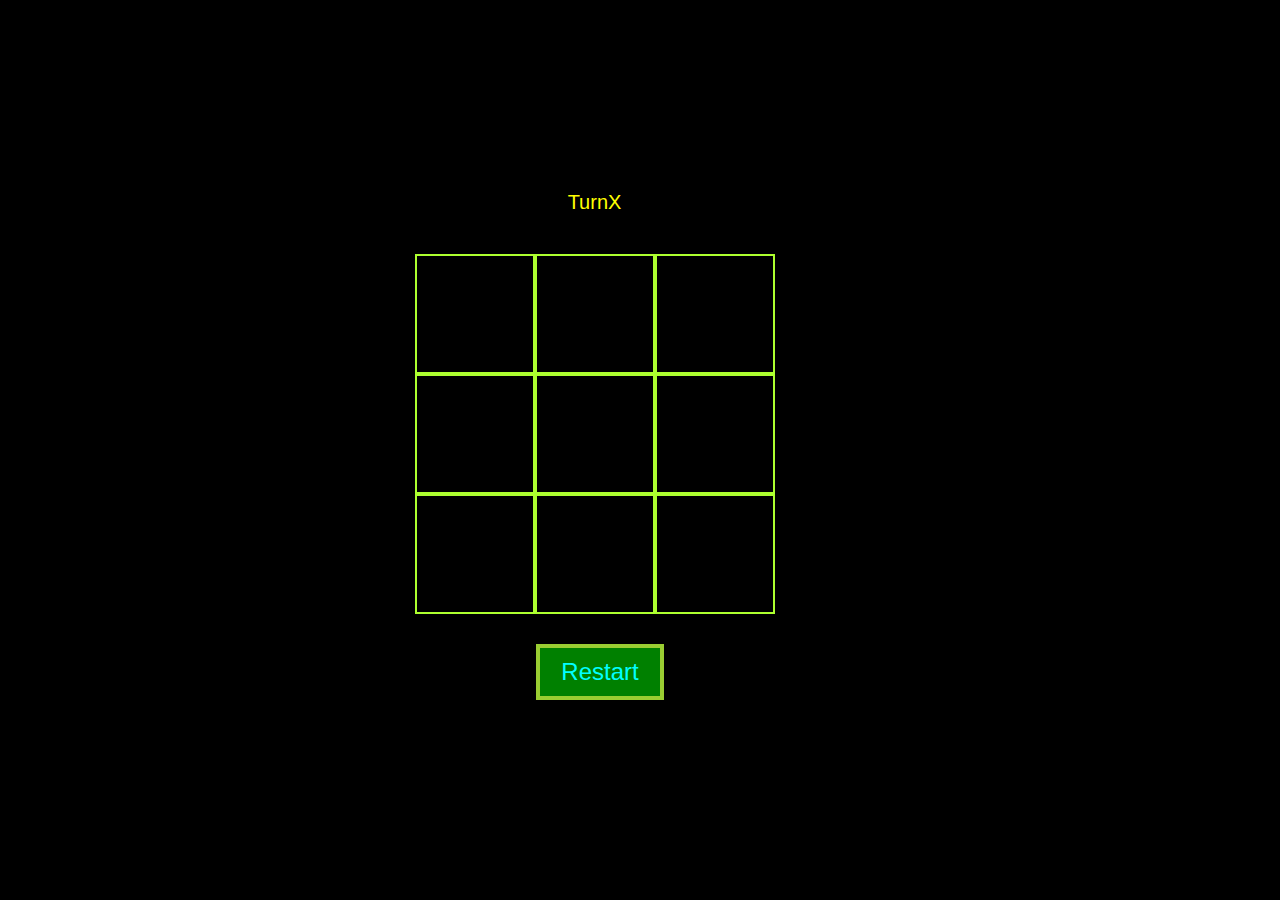
<file: index.html>
<!-- This code is made by Hemanshu Pipaliya -->

<!DOCTYPE html>
<html lang="en">
<head>
    <meta charset="UTF-8">
    <meta http-equiv="X-UA-Compatible" content="IE=edge">
    <meta name="viewport" content="width=device-width, initial-scale=1.0">
    <title>Tic Tac Toe</title>
    <link rel="stylesheet" href="index.css">
</head>
<body>
    <div class="container">

        <div class="winner"> </div>
        <div class="title">TurnX</div>
        <div class="gameover"> </div>
        <div id="gameboard">
            <div class="part1">
                <div class="box box1" id="1" onclick="gameboard(this.id)"></div>
                <div class="box box1" id="2" onclick="gameboard(this.id)"></div>
                <div class="box box1" id="3" onclick="gameboard(this.id)"></div>
            </div>
            <div class="part2">    
                <div class="box box1" id="4" onclick="gameboard(this.id)"></div>
                <div class="box box1" id="5" onclick="gameboard(this.id)"></div>
                <div class="box box1" id="6" onclick="gameboard(this.id)"></div>
            </div>
            <div class="part3">
                <div class="box box1" id="7" onclick="gameboard(this.id)"></div>
                <div  class="box box1" id="8" onclick="gameboard(this.id)"></div>             
                <div class="box box1" id="9" onclick="gameboard(this.id)"></div>
            </div>
        </div>
        <button class="restart-btn" onclick="restart()">Restart</button>
    </div>
    <script src="index.js"></script>
</body>
</html>
</file>
<file: index.css>
*{
    margin: 0px;
    padding: 0px;
    box-sizing: border-box;
}

body{
    background-color: white;
}

.container{
    padding: 30px;
    height: 100vh;
    display: flex;
    justify-content: center;
    align-items: center;
    display: flex;
    flex-direction: column;
    background-color: black;
}

#gameboard{
    width: 450px;
    display: flex;
    flex-wrap: wrap;
    margin-top: 40px;
}

.box{
    height: 120px;
    width: 120px;
    font-size: 60px;
    display: flex;
    flex-direction: row;
    align-items: center;
    justify-content: center;
    color: orange;
    border: 2px solid greenyellow;
    /* opacity: 0.5; */
}

.part1{
    display: flex;
    flex-direction: row;
}
.part2{
    display: flex;
    flex-direction: row;
}
.part3{
    display: flex;
    flex-direction: row;
}

.box:hover
{
    background-color: rgb(137, 140, 140);
}

.box1::after{
    opacity: 0.3;
}

.title{
    color: yellow;
    /* display: none; */
    /* background-color: rgb(159, 40, 40) ; */
    padding-left: 174px;
    padding-right: 265px;
    font-size: 20px;
    font-family: Verdana, Geneva, Tahoma, sans-serif;
}
.title::first-letter

#turn{
    color: aqua;
    /* display: none; */
}

.winner{
    /* display: none;    */
    /* position: absolute; */
    /* text-align: center; */
    color: aqua;
    font-size: 100px;
    margin-bottom: 20px;
    font-family: Georgia, 'Times New Roman', Times, serif;
}

.gameover{
    position: absolute;
    color: red;
    text-align: center;
    font-size: 150px;
    font-family: Verdana, Geneva, Tahoma, sans-serif;
    transition: all 5s  ease-out;
    /* z-index: -1; */
}


.restart-btn{
    background: none;
    border: 4px solid yellowgreen;
    font-size: 24px;
    margin: 30px ;
    margin-right: 110px;
    color: aqua;
    cursor: pointer;
    padding: 10px 21px;
    background-color: green;
}   
.restart-btn:hover{
    padding-top: 14px; 
    /* transition-duration: 3s;
    transition-property: all;
    transform-style: flat;
    transition-timing-function: ease-in-out; */
}
 




@media only screen and (max-width:1000px) {
    
    .gameboard{
        position: relative;
        /* justify-content: center; */
        justify-items: center;
        align-items: center;
    }
    .box{
        height: 90px;
        width: 90px;
        font-size: 45px;        
    }
    .part1{
        margin-left: 70px;
    }
    .part2{
        margin-left: 70px;
    }
    .part3{
        margin-left: 70px;
    }

    .winner{
        margin-right: 30px;
        margin-bottom: 10px;
        font-size: 50px;
    }
    .restart-btn{
        margin-left: 90px;
        padding: 8px 16px;
    }
    .restart-btn:hover{
        font-size: 18px;
    }

    .title{
        font-size: 18px;
        margin-left: 50px;
    }

    .gameover{
        font-size: 100px;
    }
}
</file>
